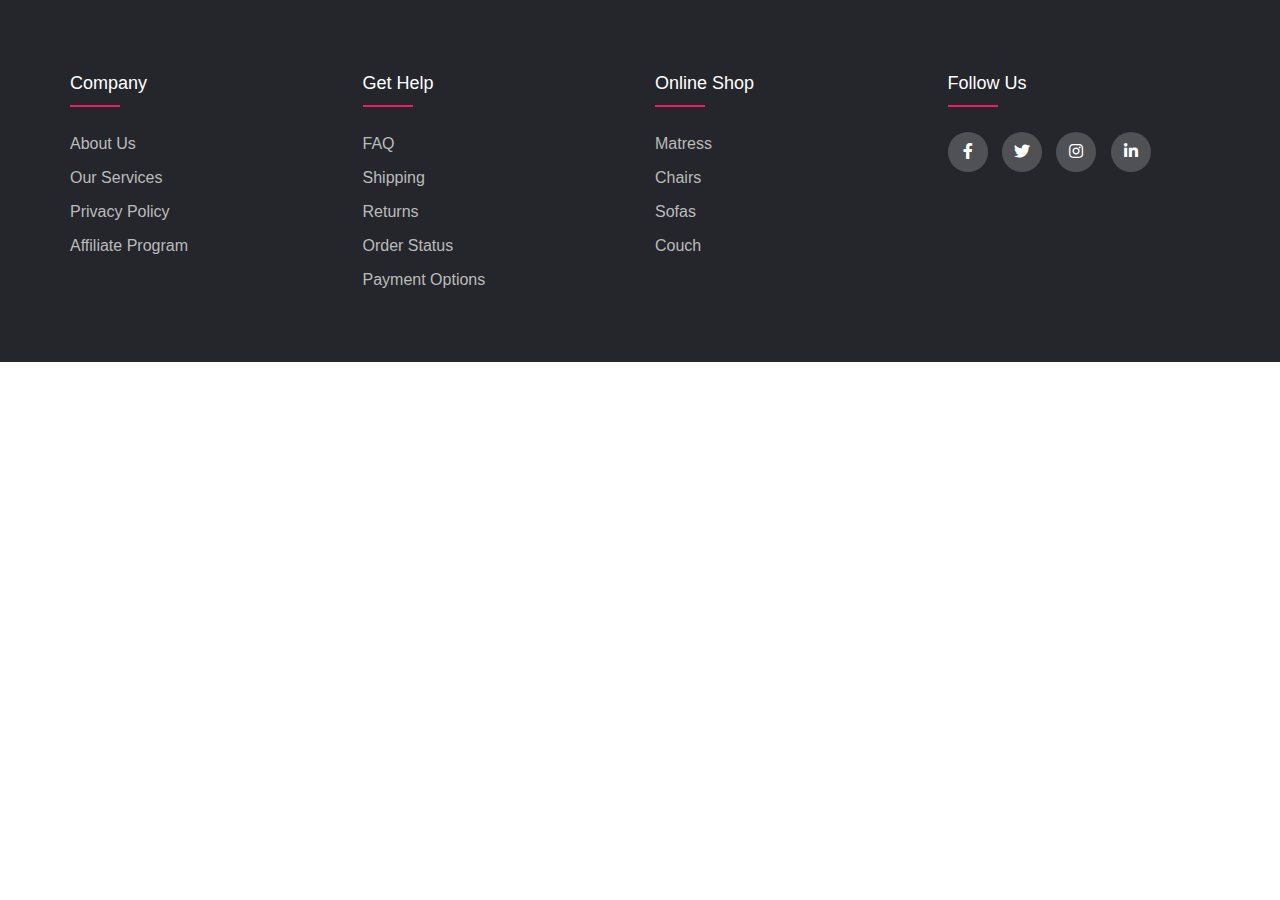
<file: assignments/weekend/New folder/index.html>
<!DOCTYPE html>
<html lang="en">
<head>
  <title>Footer Design</title>
  <meta charset="utf-8">
  <meta name="viewport" content="width=device-width, initial-scale=1">
  <link rel="stylesheet" href="css/style.css">
  <link rel="stylesheet" type="text/css" href="https://cdnjs.cloudflare.com/ajax/libs/font-awesome/5.15.1/css/all.min.css">
</head>
<body>

  <footer class="footer">
  	 <div class="container">
  	 	<div class="row">
  	 		<div class="footer-col">
  	 			<h4>company</h4>
  	 			<ul>
  	 				<li><a href="#">about us</a></li>
  	 				<li><a href="#">our services</a></li>
  	 				<li><a href="#">privacy policy</a></li>
  	 				<li><a href="#">affiliate program</a></li>
  	 			</ul>
  	 		</div>
  	 		<div class="footer-col">
  	 			<h4>get help</h4>
  	 			<ul>
  	 				<li><a href="#">FAQ</a></li>
  	 				<li><a href="#">shipping</a></li>
  	 				<li><a href="#">returns</a></li>
  	 				<li><a href="#">order status</a></li>
  	 				<li><a href="#">payment options</a></li>
  	 			</ul>
  	 		</div>
  	 		<div class="footer-col">
  	 			<h4>online shop</h4>
  	 			<ul>
  	 				<li><a href="#">matress</a></li>
  	 				<li><a href="#">chairs</a></li>
  	 				<li><a href="#">Sofas</a></li>
  	 				<li><a href="#">couch</a></li>
  	 			</ul>
  	 		</div>
  	 		<div class="footer-col">
  	 			<h4>follow us</h4>
  	 			<div class="social-links">
  	 				<a href="#"><i class="fab fa-facebook-f"></i></a>
  	 				<a href="#"><i class="fab fa-twitter"></i></a>
  	 				<a href="#"><i class="fab fa-instagram"></i></a>
  	 				<a href="#"><i class="fab fa-linkedin-in"></i></a>
  	 			</div>
  	 		</div>
  	 	</div>
  	 </div>
  </footer>

</body>
</html>
</file>
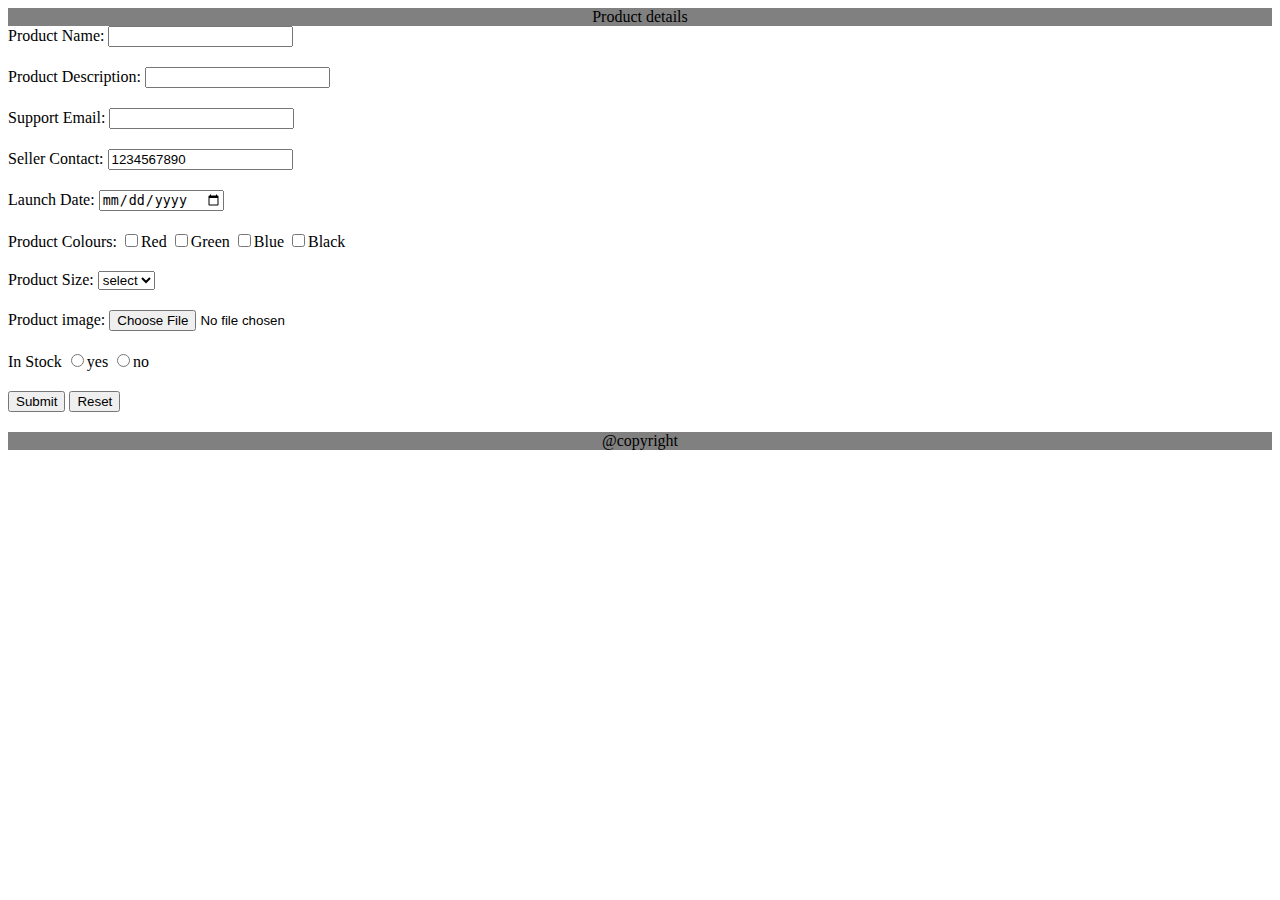
<file: assignments/26-05-2021/Assignment.html>
<!DOCTYPE html>
<html lang="en">
<head>
    <meta charset="UTF-8">
    <meta http-equiv="X-UA-Compatible" content="IE=edge">
    <meta name="viewport" content="width=device-width, initial-scale=1.0">
    <title>Document</title>
    <style>
        header{
            background-color: gray;
            text-align: center;
        }
        footer{
            background-color: gray;
            text-align: center;
        }
        label, div{
            margin-bottom: 20px;
        }
       
    </style>
</head>
<body>
    <header>Product details</header>
    <form>
        <table>

            <div>
                <label>Product Name:</label>
                <input type="text" name="Enter product name" required minlength="5" >
            </div>
            <div>
    
                <label>Product Description:</label>
                <input type="text" name="Enter product name" required minlength="4" maxlength="100">
            </div>
            <div>
                <label>Support Email:</label>
                <input type="email" name="Enter product name" required>
            </div>
            <div>
                <label>Seller Contact:</label>
                <input type="text" name="Enter product name" value="1234567890" readonly>
            </div>
            <div>
                <label>Launch Date:</label>
                <input type="date" name="Enter product name" required>
            </div>
            <div>
                <label>Product Colours:</label>
                <input type="checkbox" name="colour" >Red
                <input type="checkbox" name="colour" >Green
                <input type="checkbox" name="colour" >Blue
                <input type="checkbox" name="colour"
                required>Black
            </div>
            <div>
                <label>Product Size:</label>
                <select name="size" required>
                    <option value="default">select</option>
                    <option value="SM">SM</option>
                    <option value="MD">MD</option>
                    <option value="LG">LG</option>
                    <option value="XL">XL</option>
                </select>
            </div>
            <div>
                <label>Product image:</label>
                <input type="file" name="" id="">
            </div>
            <div>
                <label>In Stock</label>
                <input type="radio" name="stock" required>yes
                <input type="radio" name="stock" required>no
            </div>
            <div>
                <input type="submit">
                <input type="reset">
            </div>
        </table>
    </form>
    <footer>@copyright</footer>
</body>
</html>
</file>
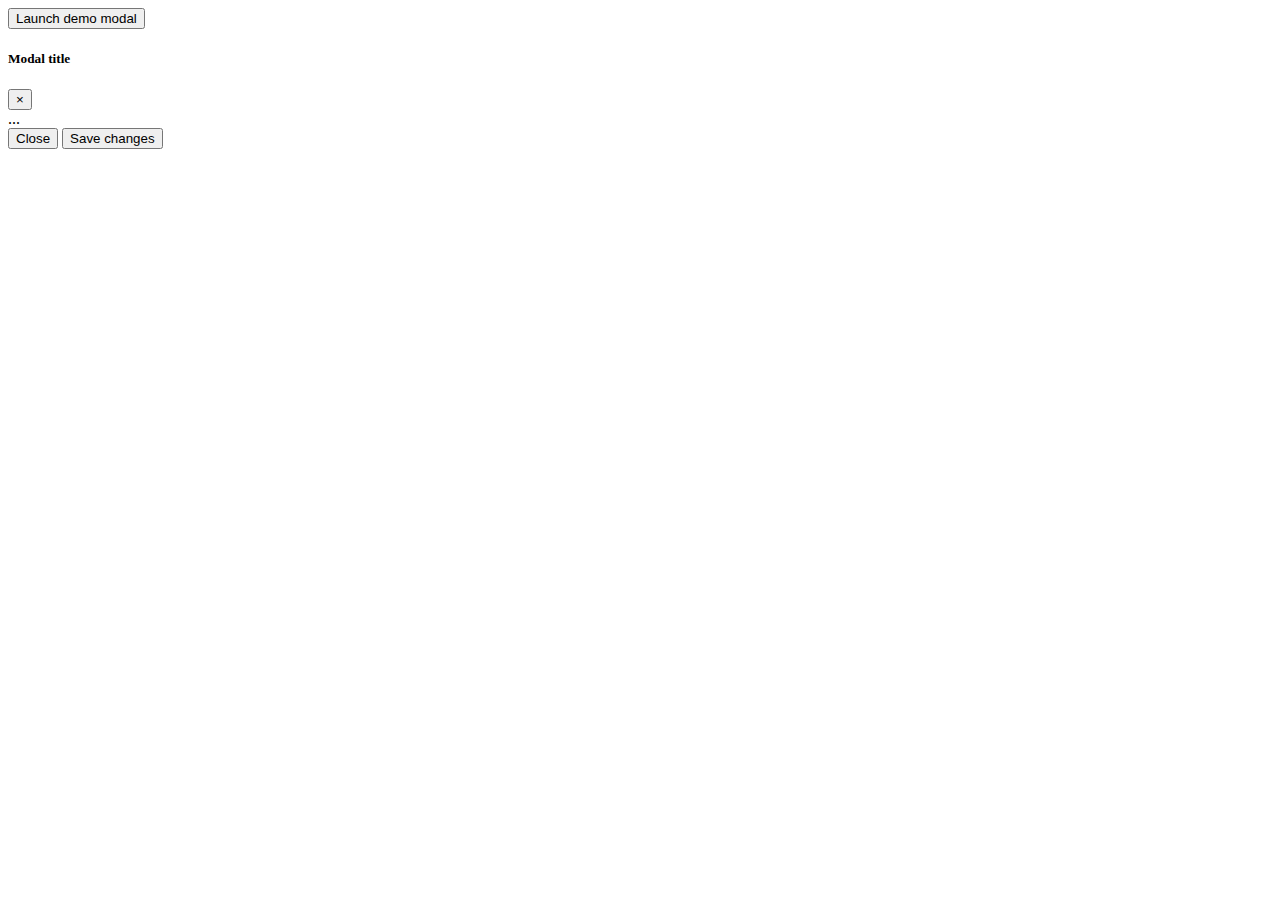
<file: assignments/weekend/modal.html>
<!DOCTYPE html>
<html lang="en">
<head>
    <meta charset="UTF-8">
    <meta http-equiv="X-UA-Compatible" content="IE=edge">
    <meta name="viewport" content="width=device-width, initial-scale=1.0">
    <title>Document</title>
    <script src="https://cdn.jsdelivr.net/npm/bootstrap@5.0.1/dist/js/bootstrap.bundle.min.js" integrity="sha384-gtEjrD/SeCtmISkJkNUaaKMoLD0//ElJ19smozuHV6z3Iehds+3Ulb9Bn9Plx0x4" crossorigin="anonymous"></script>
</head>
<body>
    <!-- Button trigger modal -->
<button type="button" class="btn btn-primary" data-toggle="modal" data-target="#exampleModal">
    Launch demo modal
  </button>
  
  <!-- Modal -->
  <div class="modal fade" id="exampleModal" tabindex="-1" aria-labelledby="exampleModalLabel" aria-hidden="true">
    <div class="modal-dialog">
      <div class="modal-content">
        <div class="modal-header">
          <h5 class="modal-title" id="exampleModalLabel">Modal title</h5>
          <button type="button" class="close" data-dismiss="modal" aria-label="Close">
            <span aria-hidden="true">&times;</span>
          </button>
        </div>
        <div class="modal-body">
          ...
        </div>
        <div class="modal-footer">
          <button type="button" class="btn btn-secondary" data-dismiss="modal">Close</button>
          <button type="button" class="btn btn-primary">Save changes</button>
        </div>
      </div>
    </div>
  </div>
</body>
</html>
</file>
<file: assignments/weekend/New folder/css/style.css>
body{
	line-height: 1.5;
	font-family: 'Poppins', sans-serif;
}
*{
	margin:0;
	padding:0;
	box-sizing: border-box;
}
.container{
	max-width: 1170px;
	margin:auto;
}
.row{
	display: flex;
	flex-wrap: wrap;
}
ul{
	list-style: none;
}
.footer{
	background-color: #24262b;
    padding: 70px 0;
}
.footer-col{
   width: 25%;
   padding: 0 15px;
}
.footer-col h4{
	font-size: 18px;
	color: #ffffff;
	text-transform: capitalize;
	margin-bottom: 35px;
	font-weight: 500;
	position: relative;
}
.footer-col h4::before{
	content: '';
	position: absolute;
	left:0;
	bottom: -10px;
	background-color: #e91e63;
	height: 2px;
	box-sizing: border-box;
	width: 50px;
}
.footer-col ul li:not(:last-child){
	margin-bottom: 10px;
}
.footer-col ul li a{
	font-size: 16px;
	text-transform: capitalize;
	color: #ffffff;
	text-decoration: none;
	font-weight: 300;
	color: #bbbbbb;
	display: block;
	transition: all 0.3s ease;
}
.footer-col ul li a:hover{
	color: #ffffff;
	padding-left: 8px;
}
.footer-col .social-links a{
	display: inline-block;
	height: 40px;
	width: 40px;
	background-color: rgba(255,255,255,0.2);
	margin:0 10px 10px 0;
	text-align: center;
	line-height: 40px;
	border-radius: 50%;
	color: #ffffff;
	transition: all 0.5s ease;
}
.footer-col .social-links a:hover{
	color: #24262b;
	background-color: #ffffff;
}

/*responsive*/
@media(max-width: 767px){
  .footer-col{
    width: 50%;
    margin-bottom: 30px;
}
}
@media(max-width: 574px){
  .footer-col{
    width: 100%;
}
}
</file>
